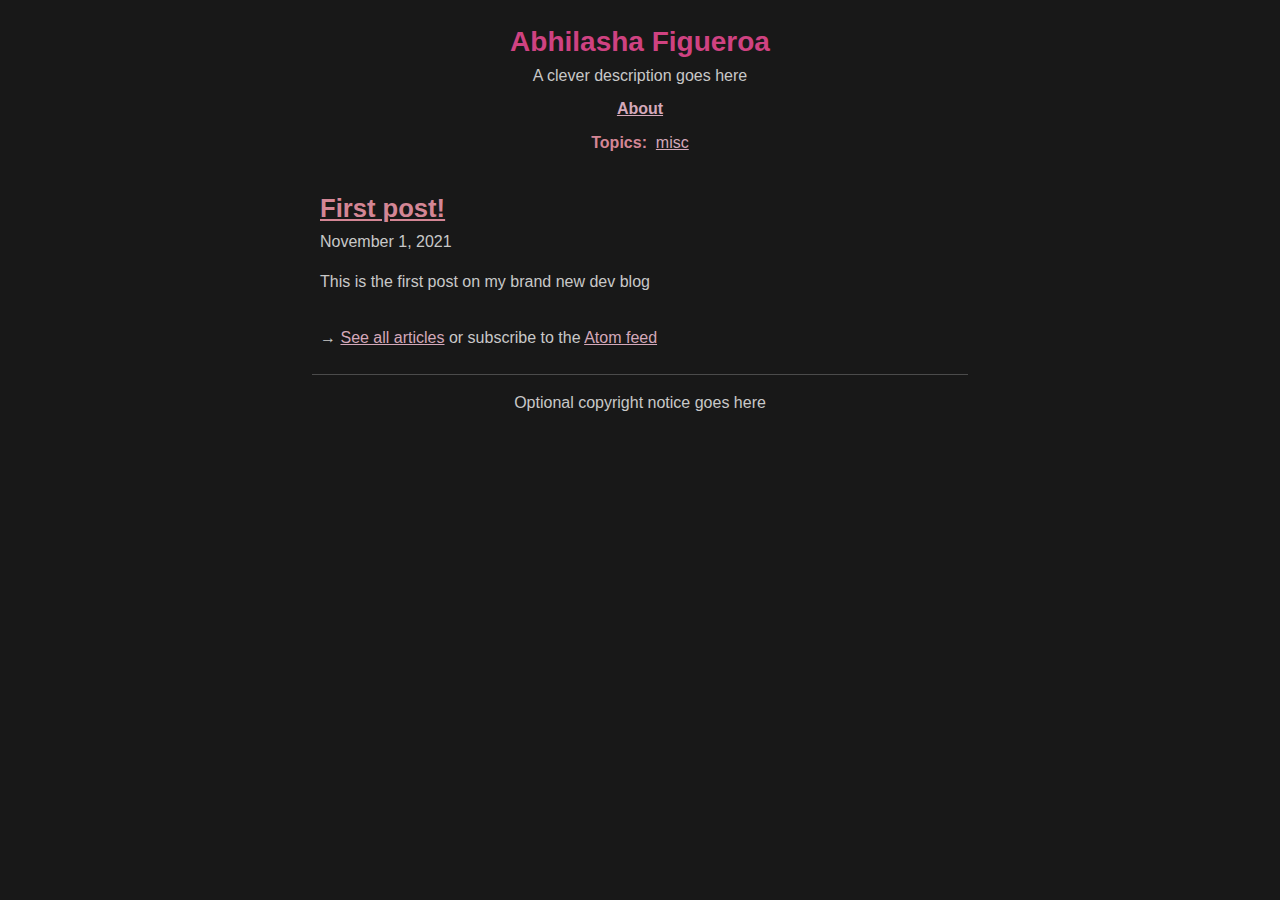
<file: index.html>
<!DOCTYPE html>
<html lang="en">
<head>
<meta charset="utf-8" />
<title>Abhilasha Figueroa</title>
<meta name="description" content="A clever description goes here" />

<meta name="viewport" content="width=device-width, initial-scale=1, shrink-to-fit=no" />
<link rel="stylesheet" href="css/style.css" />
<link rel="alternate" type="application/rss+xml" href="feed.xml" />

</head>
<body>
<header>
<h1><a href="index.html">Abhilasha Figueroa</a></h1>
<p>A clever description goes here</p>
<nav class="site"><ul>
<li><a href="about.html">About</a></li>
</ul></nav>
<nav>
<strong>Topics:&nbsp;</strong>
<ul>
<li><a href="posts/misc/index.html">misc</a></li>
</ul>
</nav>
</header>
<main>
<ul>
<li><article>
<header>
<h1><a href="posts/misc/first-post2.html">First post!</a></h1>
<p><time datetime="2021-11-01">November 1, 2021</time></p>
</header>
<p>This is the first post on my brand new dev blog</p>
</article>
</li>
</ul>
<footer>
<p>&rarr; <a href="posts/index.html">See all articles</a> or subscribe to the <a href="feed.xml">Atom feed</a></p>
</footer>
</main>
<footer>
<p>Optional copyright notice goes here</p>
</footer>
</body>
</html>
</file>
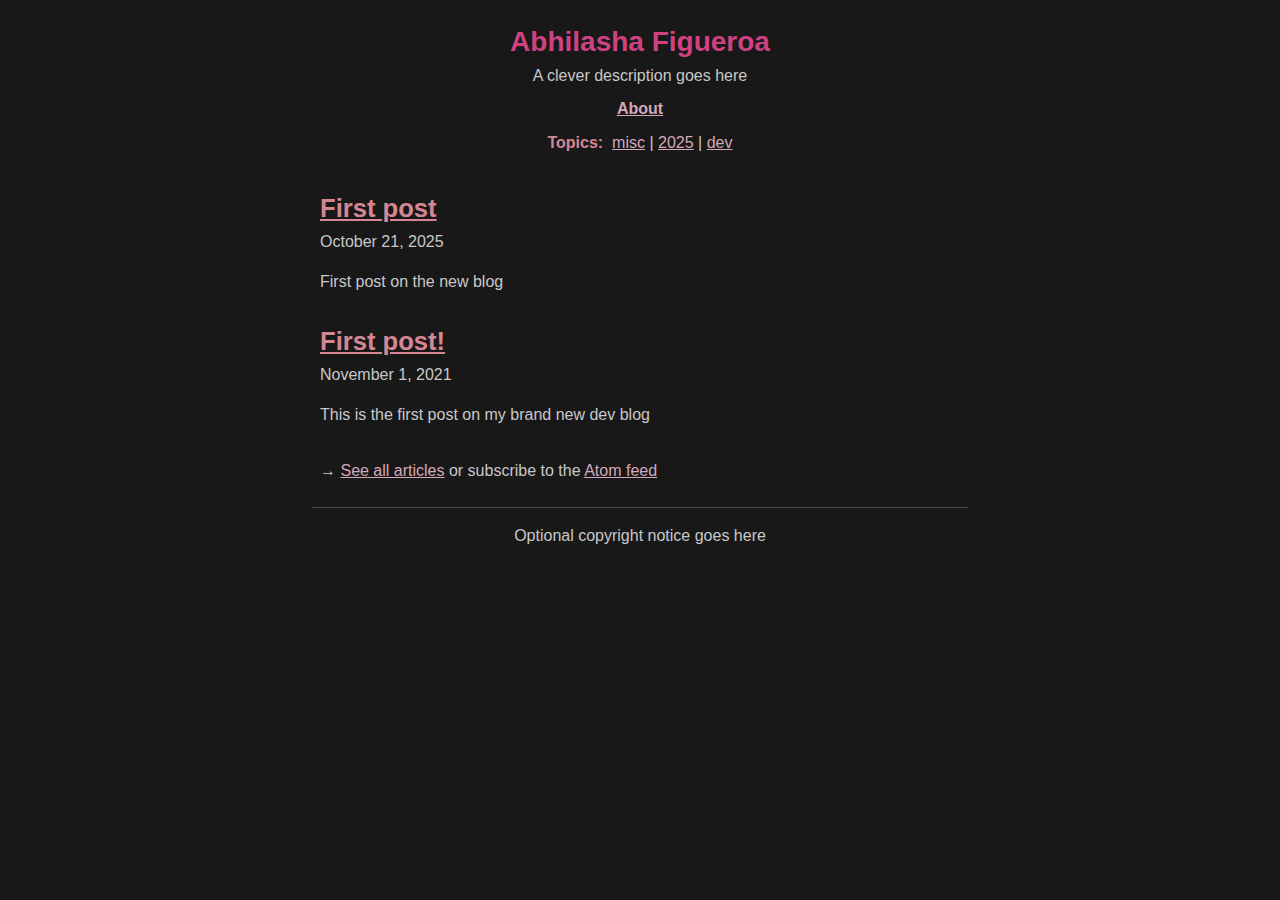
<file: out/index.html>
<!DOCTYPE html>
<html lang="en">
<head>
<meta charset="utf-8" />
<title>Abhilasha Figueroa</title>
<meta name="description" content="A clever description goes here" />

<meta name="viewport" content="width=device-width, initial-scale=1, shrink-to-fit=no" />
<link rel="stylesheet" href="css/style.css" />
<link rel="alternate" type="application/rss+xml" href="feed.xml" />

</head>
<body>
<header>
<h1><a href="index.html">Abhilasha Figueroa</a></h1>
<p>A clever description goes here</p>
<nav class="site"><ul>
<li><a href="about.html">About</a></li>
</ul></nav>
<nav>
<strong>Topics:&nbsp;</strong>
<ul>
<li><a href="posts/misc/index.html">misc</a></li>
<li><a href="posts/2025/index.html">2025</a></li>
<li><a href="posts/dev/index.html">dev</a></li>
</ul>
</nav>
</header>
<main>
<ul>
<li><article>
<header>
<h1><a href="posts/2025/first-post.html">First post</a></h1>
<p><time datetime="2025-10-21">October 21, 2025</time></p>
</header>
<p>First post on the new blog</p>
</article>
</li>
<li><article>
<header>
<h1><a href="posts/misc/first-post2.html">First post!</a></h1>
<p><time datetime="2021-11-01">November 1, 2021</time></p>
</header>
<p>This is the first post on my brand new dev blog</p>
</article>
</li>
</ul>
<footer>
<p>&rarr; <a href="posts/index.html">See all articles</a> or subscribe to the <a href="feed.xml">Atom feed</a></p>
</footer>
</main>
<footer>
<p>Optional copyright notice goes here</p>
</footer>
</body>
</html>
</file>
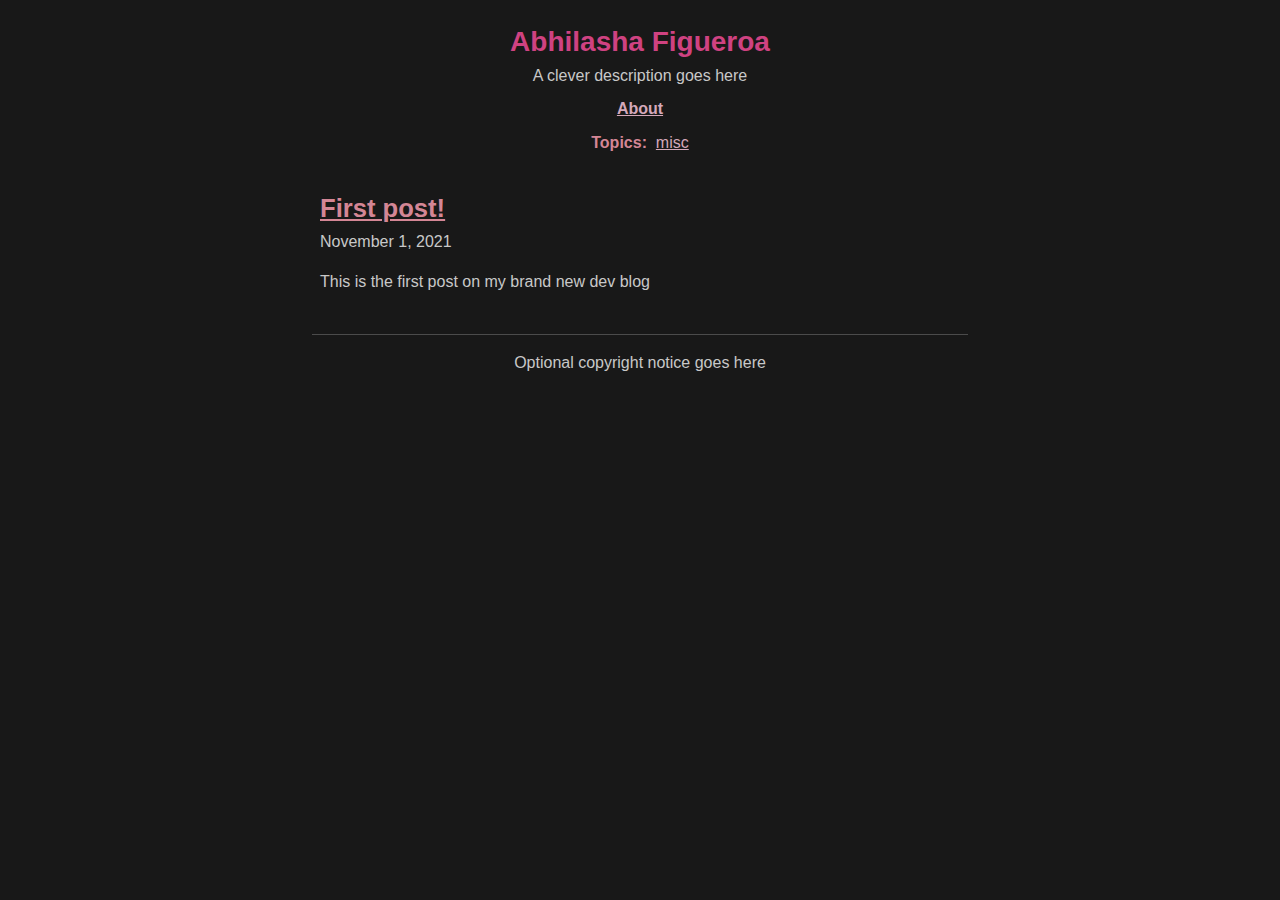
<file: posts/index.html>
<!DOCTYPE html>
<html lang="en">
<head>
<meta charset="utf-8" />
<title>Abhilasha Figueroa: Archive of all posts since the beginning of time</title>


<meta name="viewport" content="width=device-width, initial-scale=1, shrink-to-fit=no" />
<link rel="stylesheet" href="../css/style.css" />


</head>
<body>
<header>
<h1><a href="../index.html">Abhilasha Figueroa</a></h1>
<p>A clever description goes here</p>
<nav class="site"><ul>
<li><a href="../about.html">About</a></li>
</ul></nav>
<nav>
<strong>Topics:&nbsp;</strong>
<ul>
<li><a href="../posts/misc/index.html">misc</a></li>
</ul>
</nav>
</header>
<main>
<ul>
<li><article>
<header>
<h1><a href="../posts/misc/first-post2.html">First post!</a></h1>
<p><time datetime="2021-11-01">November 1, 2021</time></p>
</header>
<p>This is the first post on my brand new dev blog</p>
</article>
</li>
</ul>
</main>
<footer>
<p>Optional copyright notice goes here</p>
</footer>
</body>
</html>
</file>
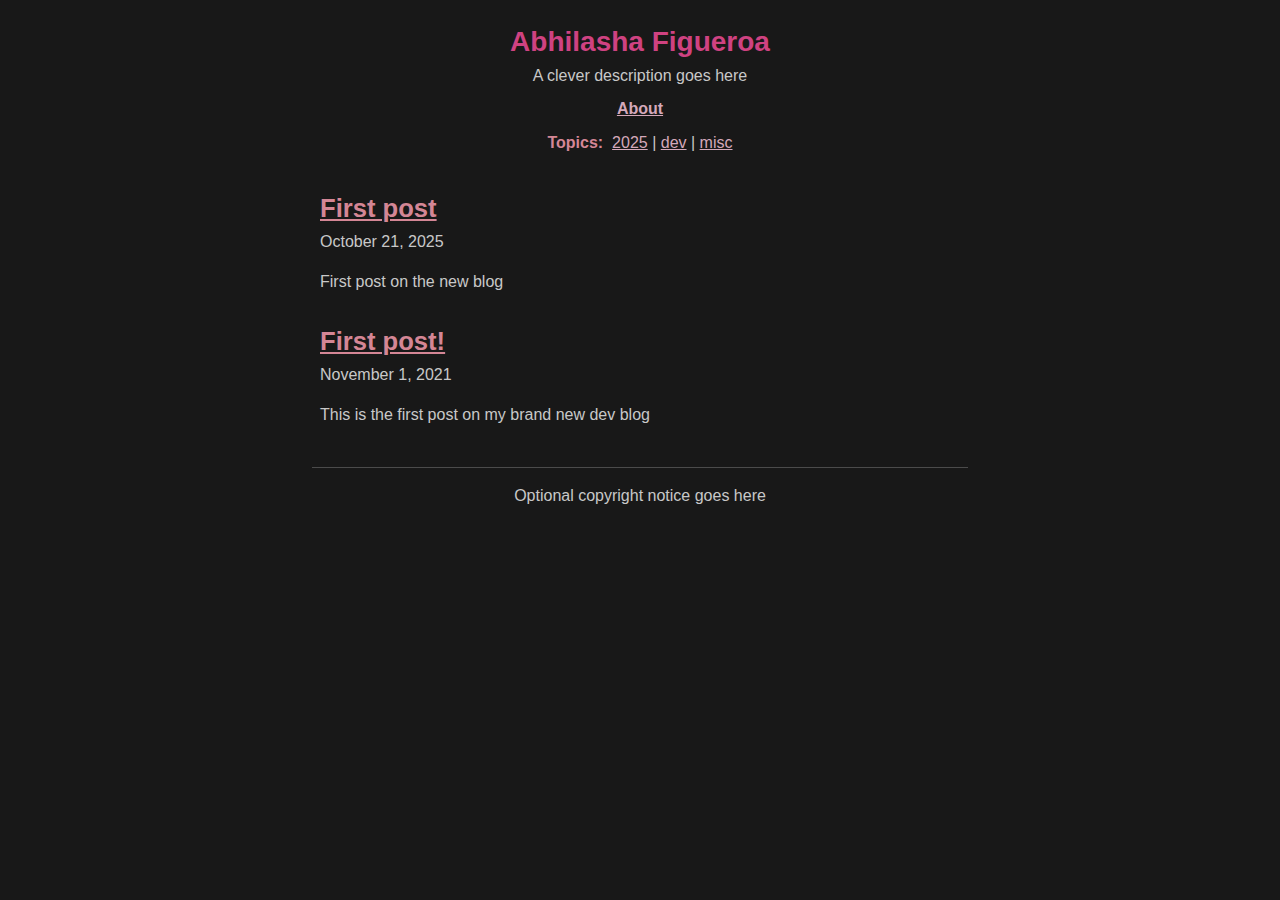
<file: out/posts/index.html>
<!DOCTYPE html>
<html lang="en">
<head>
<meta charset="utf-8" />
<title>Abhilasha Figueroa: Archive of all posts since the beginning of time</title>


<meta name="viewport" content="width=device-width, initial-scale=1, shrink-to-fit=no" />
<link rel="stylesheet" href="../css/style.css" />


</head>
<body>
<header>
<h1><a href="../index.html">Abhilasha Figueroa</a></h1>
<p>A clever description goes here</p>
<nav class="site"><ul>
<li><a href="../about.html">About</a></li>
</ul></nav>
<nav>
<strong>Topics:&nbsp;</strong>
<ul>
<li><a href="../posts/2025/index.html">2025</a></li>
<li><a href="../posts/dev/index.html">dev</a></li>
<li><a href="../posts/misc/index.html">misc</a></li>
</ul>
</nav>
</header>
<main>
<ul>
<li><article>
<header>
<h1><a href="../posts/2025/first-post.html">First post</a></h1>
<p><time datetime="2025-10-21">October 21, 2025</time></p>
</header>
<p>First post on the new blog</p>
</article>
</li>
<li><article>
<header>
<h1><a href="../posts/misc/first-post2.html">First post!</a></h1>
<p><time datetime="2021-11-01">November 1, 2021</time></p>
</header>
<p>This is the first post on my brand new dev blog</p>
</article>
</li>
</ul>
</main>
<footer>
<p>Optional copyright notice goes here</p>
</footer>
</body>
</html>
</file>
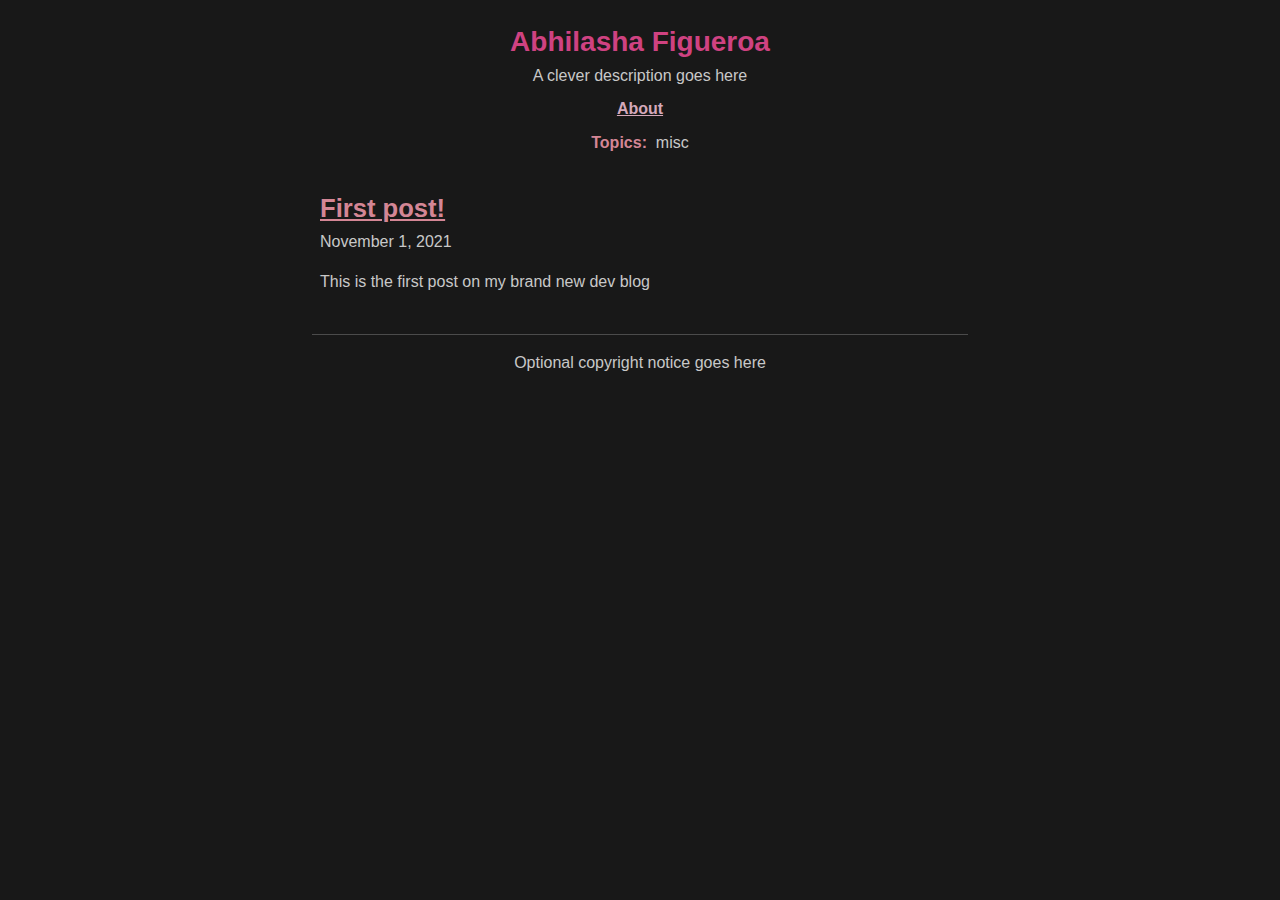
<file: posts/misc/index.html>
<!DOCTYPE html>
<html lang="en">
<head>
<meta charset="utf-8" />
<title>Abhilasha Figueroa: Posts tagged with: misc</title>


<meta name="viewport" content="width=device-width, initial-scale=1, shrink-to-fit=no" />
<link rel="stylesheet" href="../../css/style.css" />


</head>
<body>
<header>
<h1><a href="../../index.html">Abhilasha Figueroa</a></h1>
<p>A clever description goes here</p>
<nav class="site"><ul>
<li><a href="../../about.html">About</a></li>
</ul></nav>
<nav>
<strong>Topics:&nbsp;</strong>
<ul>
<li>misc</li>
</ul>
</nav>
</header>
<main>
<ul>
<li><article>
<header>
<h1><a href="../../posts/misc/first-post2.html">First post!</a></h1>
<p><time datetime="2021-11-01">November 1, 2021</time></p>
</header>
<p>This is the first post on my brand new dev blog</p>
</article>
</li>
</ul>
</main>
<footer>
<p>Optional copyright notice goes here</p>
</footer>
</body>
</html>
</file>
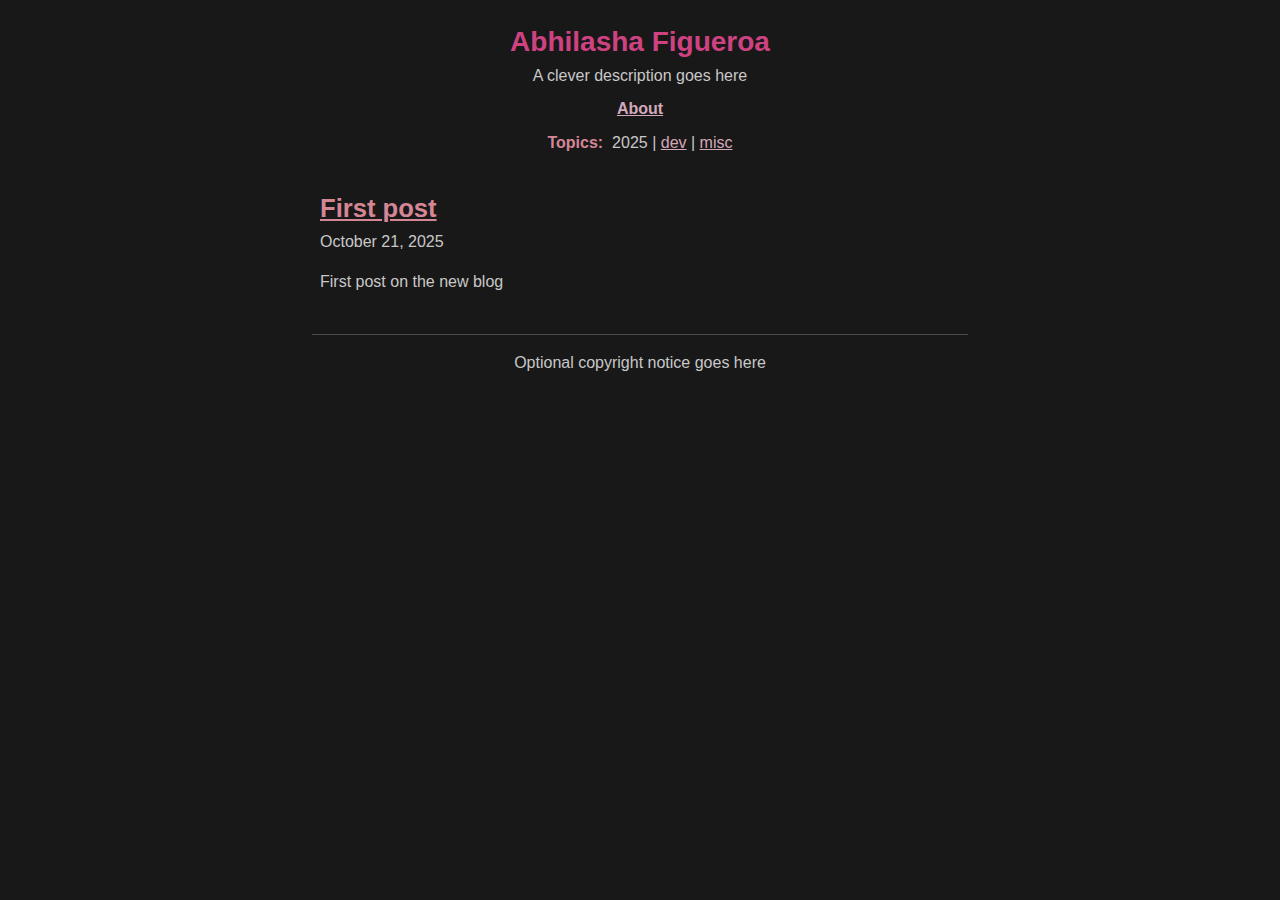
<file: out/posts/2025/index.html>
<!DOCTYPE html>
<html lang="en">
<head>
<meta charset="utf-8" />
<title>Abhilasha Figueroa: Posts tagged with: 2025</title>


<meta name="viewport" content="width=device-width, initial-scale=1, shrink-to-fit=no" />
<link rel="stylesheet" href="../../css/style.css" />


</head>
<body>
<header>
<h1><a href="../../index.html">Abhilasha Figueroa</a></h1>
<p>A clever description goes here</p>
<nav class="site"><ul>
<li><a href="../../about.html">About</a></li>
</ul></nav>
<nav>
<strong>Topics:&nbsp;</strong>
<ul>
<li>2025</li>
<li><a href="../../posts/dev/index.html">dev</a></li>
<li><a href="../../posts/misc/index.html">misc</a></li>
</ul>
</nav>
</header>
<main>
<ul>
<li><article>
<header>
<h1><a href="../../posts/2025/first-post.html">First post</a></h1>
<p><time datetime="2025-10-21">October 21, 2025</time></p>
</header>
<p>First post on the new blog</p>
</article>
</li>
</ul>
</main>
<footer>
<p>Optional copyright notice goes here</p>
</footer>
</body>
</html>
</file>
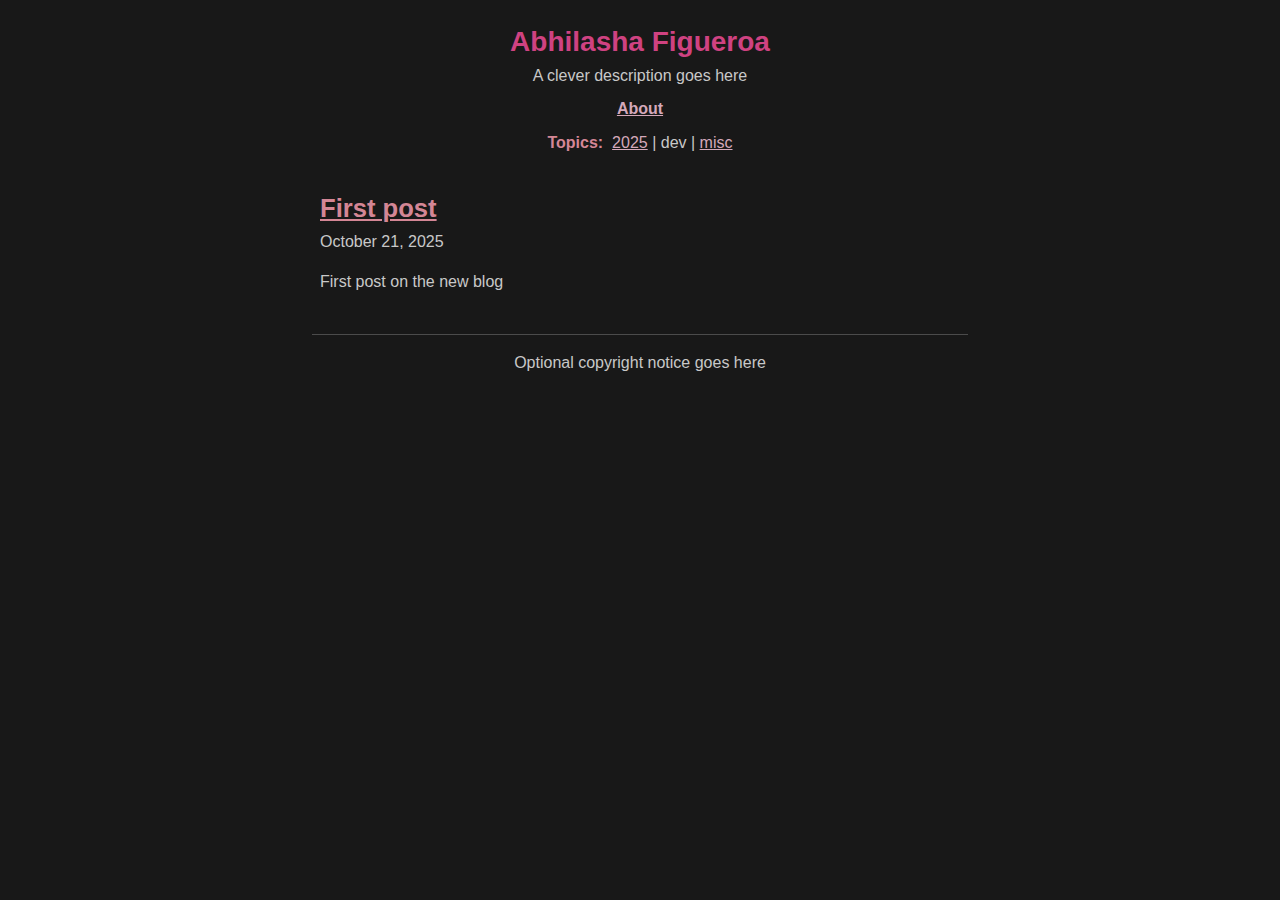
<file: out/posts/dev/index.html>
<!DOCTYPE html>
<html lang="en">
<head>
<meta charset="utf-8" />
<title>Abhilasha Figueroa: Posts tagged with: dev</title>


<meta name="viewport" content="width=device-width, initial-scale=1, shrink-to-fit=no" />
<link rel="stylesheet" href="../../css/style.css" />


</head>
<body>
<header>
<h1><a href="../../index.html">Abhilasha Figueroa</a></h1>
<p>A clever description goes here</p>
<nav class="site"><ul>
<li><a href="../../about.html">About</a></li>
</ul></nav>
<nav>
<strong>Topics:&nbsp;</strong>
<ul>
<li><a href="../../posts/2025/index.html">2025</a></li>
<li>dev</li>
<li><a href="../../posts/misc/index.html">misc</a></li>
</ul>
</nav>
</header>
<main>
<ul>
<li><article>
<header>
<h1><a href="../../posts/2025/first-post.html">First post</a></h1>
<p><time datetime="2025-10-21">October 21, 2025</time></p>
</header>
<p>First post on the new blog</p>
</article>
</li>
</ul>
</main>
<footer>
<p>Optional copyright notice goes here</p>
</footer>
</body>
</html>
</file>
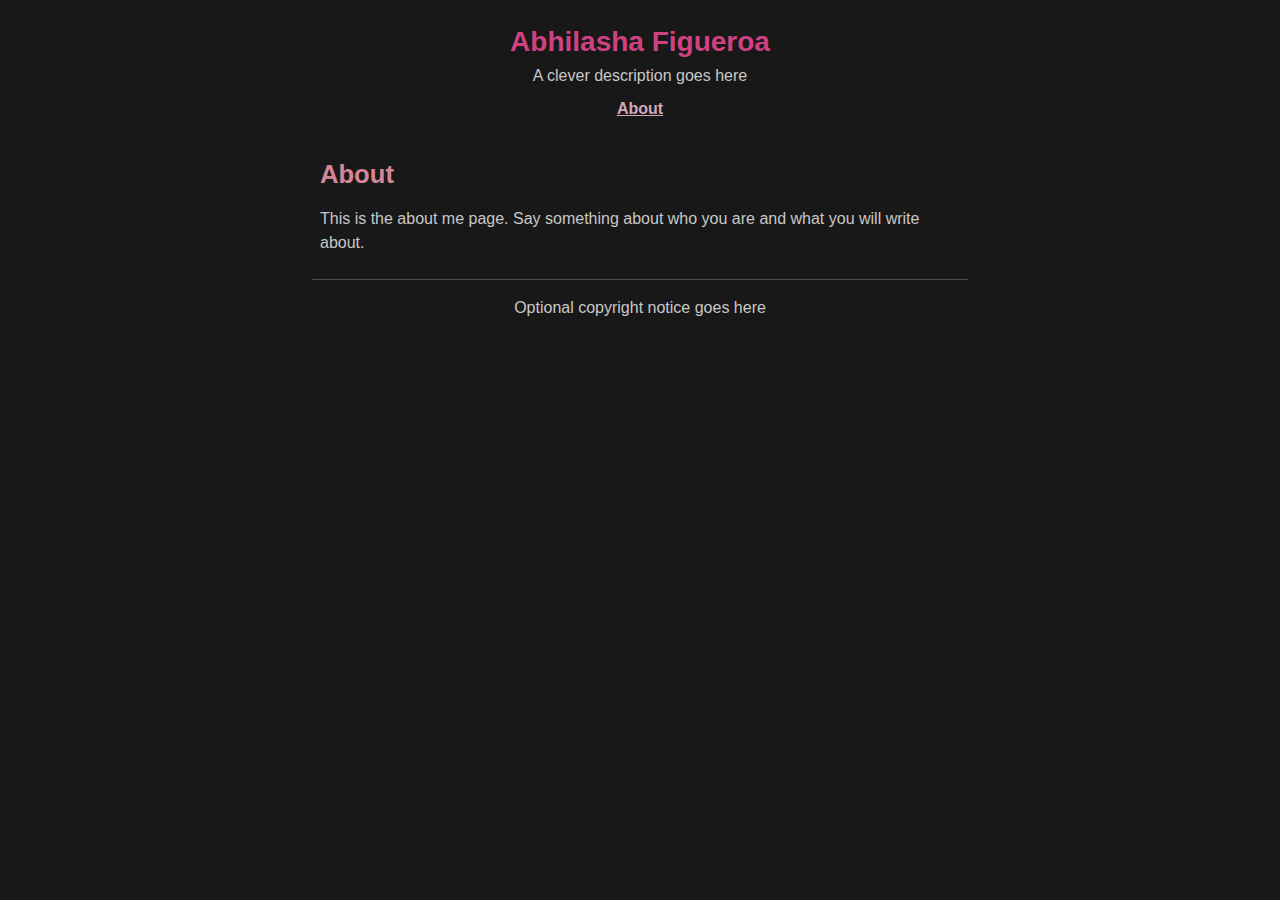
<file: about.html>
<!DOCTYPE html>
<html lang="en">
<head>
<meta charset="utf-8" />
<title>Abhilasha Figueroa</title>


<meta name="viewport" content="width=device-width, initial-scale=1, shrink-to-fit=no" />
<link rel="stylesheet" href="css/style.css" />


</head>
<body>
<header>
<h1><a href="index.html">Abhilasha Figueroa</a></h1>
<p>A clever description goes here</p>
<nav class="site"><ul>
<li><a href="about.html">About</a></li>
</ul></nav>

</header>
<main>
<article>
<h1 id="about">About</h1>
<p>This is the about me page. Say something about who you are and what you will write about.</p>

</article>
</main>
<footer>
<p>Optional copyright notice goes here</p>
</footer>
</body>
</html>
</file>
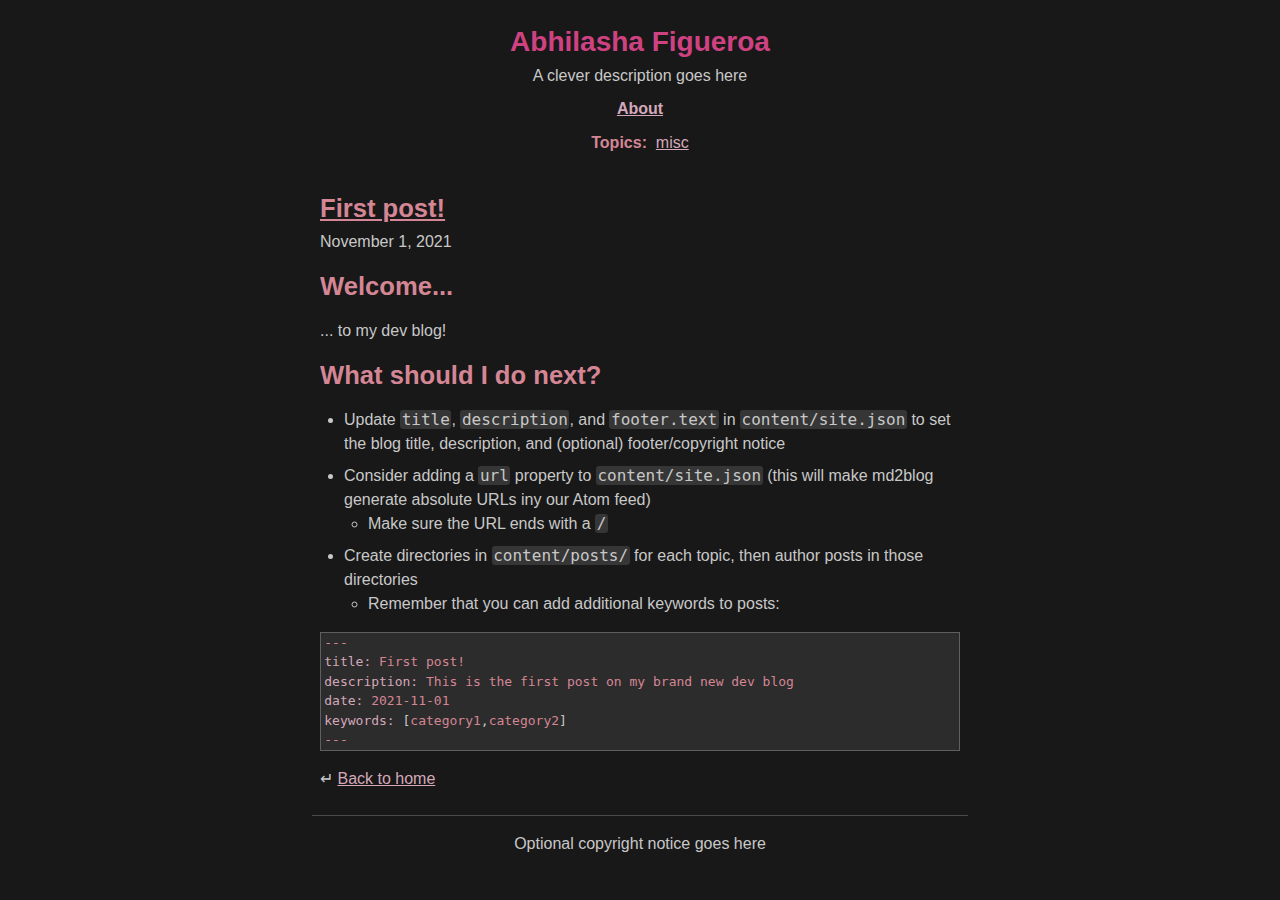
<file: posts/misc/first-post2.html>
<!DOCTYPE html>
<html lang="en">
<head>
<meta charset="utf-8" />
<title>First post!</title>
<meta name="description" content="This is the first post on my brand new dev blog" />

<meta name="viewport" content="width=device-width, initial-scale=1, shrink-to-fit=no" />
<link rel="stylesheet" href="../../css/style.css" />

<script type="application/ld+json">
{
  "@context": "https://schema.org",
  "@type": "BlogPosting",
  "headline": "First post!",
  "abstract": "This is the first post on my brand new dev blog",
  "keywords": "misc",
  "datePublished": "2021-11-01"
}
</script>
</head>
<body>
<header>
<h1><a href="../../index.html">Abhilasha Figueroa</a></h1>
<p>A clever description goes here</p>
<nav class="site"><ul>
<li><a href="../../about.html">About</a></li>
</ul></nav>
<nav>
<strong>Topics:&nbsp;</strong>
<ul>
<li><a href="../../posts/misc/index.html">misc</a></li>
</ul>
</nav>
</header>
<main>
<article>
<header>
<h1><a href="../../posts/misc/first-post2.html">First post!</a></h1>
<p><time datetime="2021-11-01">November 1, 2021</time></p>
</header>
<h1 id="welcome">Welcome...</h1>
<p>... to my dev blog!</p>
<h1 id="what-should-i-do-next">What should I do next?</h1>
<ul>
<li>Update <code>title</code>, <code>description</code>, and <code>footer.text</code> in <code>content/site.json</code> to set the blog title, description, and (optional) footer/copyright notice</li>
<li>Consider adding a <code>url</code> property to <code>content/site.json</code> (this will make md2blog generate absolute URLs iny our Atom feed)<ul>
<li>Make sure the URL ends with a <code>/</code></li>
</ul>
</li>
<li>Create directories in <code>content/posts/</code> for each topic, then author posts in those directories<ul>
<li>Remember that you can add additional keywords to posts:</li>
</ul>
</li>
</ul>
<pre><code class="language-yaml"><span class="hljs-meta">---</span>
<span class="hljs-attr">title:</span> <span class="hljs-string">First</span> <span class="hljs-string">post!</span>
<span class="hljs-attr">description:</span> <span class="hljs-string">This</span> <span class="hljs-string">is</span> <span class="hljs-string">the</span> <span class="hljs-string">first</span> <span class="hljs-string">post</span> <span class="hljs-string">on</span> <span class="hljs-string">my</span> <span class="hljs-string">brand</span> <span class="hljs-string">new</span> <span class="hljs-string">dev</span> <span class="hljs-string">blog</span>
<span class="hljs-attr">date:</span> <span class="hljs-number">2021-11-01</span>
<span class="hljs-attr">keywords:</span> [<span class="hljs-string">category1</span>,<span class="hljs-string">category2</span>]
<span class="hljs-meta">---</span>
</code></pre>

<footer>
<p>&crarr; <a href="../../index.html">Back to home</a></p>
</footer>
</article>
</main>
<footer>
<p>Optional copyright notice goes here</p>
</footer>
</body>
</html>
</file>
<file: css/style.css>
:root { color-scheme: dark; }
html, body { margin: 0; }

img {
    max-width: 100%;
    object-fit: contain;
}

body {
    display: flex;
    flex-direction: column;
    align-items: center;
    font-family: sans-serif;
    overflow-y: scroll;
}

body > header, main { width: 40em; }
body > header, main { padding: 0.5em; }

@media screen and (max-width: 40em) {
    body > header, main { width: calc(100% - 1em); }
}

body { line-height: 1.5; }
pre code { line-height: 1.3; }
h1, h2, h3, h4, h5 { line-height: 1.2; }
td { line-height: 1.2; }

body > header { text-align: center; }
body > header > h1 { margin-bottom: 0; }
body > header > p { margin: 0.3em 0; }

nav { padding: 0.3em 0; }
nav > ul { display: inline; padding: 0; }
nav > ul > li { display: inline; }
nav > ul > li + li:before { content: " | "; }

body > header > h1 > a {
    font-size: 1.75rem;
    text-decoration: inherit;
}

article > header > h1 { margin-bottom: 0.25em; }
article > header > p { margin-top: 0em; }

main { overflow: auto; }
pre { overflow: auto; }

code { font-size: 1rem; }
pre code { font-size: 0.8125rem; }

th, td { padding: 0.25em; }
pre { border: solid 1px; padding: 0em 0.25em; }
table, th, tr, td { border-collapse: collapse; border: solid 1px; }

main > ul { padding-left: 0em; }
main > ul > li { list-style: none; margin-bottom: 2em; }

ul { padding-left: 1.5em; }
li { margin-bottom: 0.5em; }

h1 { font-size: 1.6rem; font-weight: bold; }
h2 { font-size: 1.3rem; font-weight: bold; }
h3 { font-size: 1.2rem; font-weight: normal; }
h4 { font-size: 1rem; font-weight: bold; }
h5 { font-size: 1rem; font-weight: normal; }

:is(h1, h2, h3, h4, h5) :is(a:link, a:visited) { color: inherit; }

body {
    background-color: #181818;
    color: #c8c8c8;
}

body > main { border-bottom: 1px solid #4b4b4b; }
th { background-color: #4b4b4b; color: #dcdcdc; }
pre, table, th, tr, td { border-color: #5f5f5f; }
pre { background-color: #2c2c2c; }
tr:nth-child(even) { background-color: #222222; }

code {
    background-color: #363636;
    border-radius: 0.2em;
    padding: 0em 0.1em;
}

pre code {
    background-color: revert;
    border-radius: revert;
    padding: revert;
}

body > header > h1 { color: #cf4281; }
nav.site { font-weight: bold; }
nav > strong { font-weight: bold; color: #d48695; }
h1, h2, h3, h4, h5 { color: #d48695; }
a:link { color: #d4a8ba; }
a:visited { color: #bfa2ae; }
/* Also b5cea8 or 7dce52 or 7bbf56 */

/* Syntax highlighting */
.hljs-comment { color: #c4c1ce; }

.hljs-tag,
.hljs-punctuation { color: #a1a1a1; }

.hljs-literal { color: #bfa2ae; }

.hljs-title.class_,
.hljs-tag .hljs-name,
.hljs-tag .hljs-attr { color: #cfc9e0; }

.hljs-attr,
.hljs-symbol,
.hljs-variable,
.hljs-template-variable,
.hljs-link,
.hljs-selector-attr,
.hljs-selector-pseudo { color: #d4a8ba; }

.hljs-keyword,
.hljs-attribute,
.hljs-selector-tag,
.hljs-meta .hljs-keyword,
.hljs-doctag,
.hljs-name { color: #bfa2ae; }

.hljs-type,
.hljs-string,
.hljs-number,
.hljs-quote,
.hljs-template-tag,
.hljs-deletion,
.hljs-title,
.hljs-section,
.hljs-meta { color: #d48695; }

.hljs-regexp,
.hljs-meta .hljs-string { color: #be818d; }

.hljs-title.function_,
.hljs-built_in,
.hljs-bullet,
.hljs-code,
.hljs-addition,
.hljs-selector-id,
.hljs-selector-class { color: #cf4281; }
</file>
<file: out/css/style.css>
:root { color-scheme: dark; }
html, body { margin: 0; }

img {
    max-width: 100%;
    object-fit: contain;
}

body {
    display: flex;
    flex-direction: column;
    align-items: center;
    font-family: sans-serif;
    overflow-y: scroll;
}

body > header, main { width: 40em; }
body > header, main { padding: 0.5em; }

@media screen and (max-width: 40em) {
    body > header, main { width: calc(100% - 1em); }
}

body { line-height: 1.5; }
pre code { line-height: 1.3; }
h1, h2, h3, h4, h5 { line-height: 1.2; }
td { line-height: 1.2; }

body > header { text-align: center; }
body > header > h1 { margin-bottom: 0; }
body > header > p { margin: 0.3em 0; }

nav { padding: 0.3em 0; }
nav > ul { display: inline; padding: 0; }
nav > ul > li { display: inline; }
nav > ul > li + li:before { content: " | "; }

body > header > h1 > a {
    font-size: 1.75rem;
    text-decoration: inherit;
}

article > header > h1 { margin-bottom: 0.25em; }
article > header > p { margin-top: 0em; }

main { overflow: auto; }
pre { overflow: auto; }

code { font-size: 1rem; }
pre code { font-size: 0.8125rem; }

th, td { padding: 0.25em; }
pre { border: solid 1px; padding: 0em 0.25em; }
table, th, tr, td { border-collapse: collapse; border: solid 1px; }

main > ul { padding-left: 0em; }
main > ul > li { list-style: none; margin-bottom: 2em; }

ul { padding-left: 1.5em; }
li { margin-bottom: 0.5em; }

h1 { font-size: 1.6rem; font-weight: bold; }
h2 { font-size: 1.3rem; font-weight: bold; }
h3 { font-size: 1.2rem; font-weight: normal; }
h4 { font-size: 1rem; font-weight: bold; }
h5 { font-size: 1rem; font-weight: normal; }

:is(h1, h2, h3, h4, h5) :is(a:link, a:visited) { color: inherit; }

body {
    background-color: #181818;
    color: #c8c8c8;
}

body > main { border-bottom: 1px solid #4b4b4b; }
th { background-color: #4b4b4b; color: #dcdcdc; }
pre, table, th, tr, td { border-color: #5f5f5f; }
pre { background-color: #2c2c2c; }
tr:nth-child(even) { background-color: #222222; }

code {
    background-color: #363636;
    border-radius: 0.2em;
    padding: 0em 0.1em;
}

pre code {
    background-color: revert;
    border-radius: revert;
    padding: revert;
}

body > header > h1 { color: #cf4281; }
nav.site { font-weight: bold; }
nav > strong { font-weight: bold; color: #d48695; }
h1, h2, h3, h4, h5 { color: #d48695; }
a:link { color: #d4a8ba; }
a:visited { color: #bfa2ae; }
/* Also b5cea8 or 7dce52 or 7bbf56 */

/* Syntax highlighting */
.hljs-comment { color: #c4c1ce; }

.hljs-tag,
.hljs-punctuation { color: #a1a1a1; }

.hljs-literal { color: #bfa2ae; }

.hljs-title.class_,
.hljs-tag .hljs-name,
.hljs-tag .hljs-attr { color: #cfc9e0; }

.hljs-attr,
.hljs-symbol,
.hljs-variable,
.hljs-template-variable,
.hljs-link,
.hljs-selector-attr,
.hljs-selector-pseudo { color: #d4a8ba; }

.hljs-keyword,
.hljs-attribute,
.hljs-selector-tag,
.hljs-meta .hljs-keyword,
.hljs-doctag,
.hljs-name { color: #bfa2ae; }

.hljs-type,
.hljs-string,
.hljs-number,
.hljs-quote,
.hljs-template-tag,
.hljs-deletion,
.hljs-title,
.hljs-section,
.hljs-meta { color: #d48695; }

.hljs-regexp,
.hljs-meta .hljs-string { color: #be818d; }

.hljs-title.function_,
.hljs-built_in,
.hljs-bullet,
.hljs-code,
.hljs-addition,
.hljs-selector-id,
.hljs-selector-class { color: #cf4281; }
</file>
